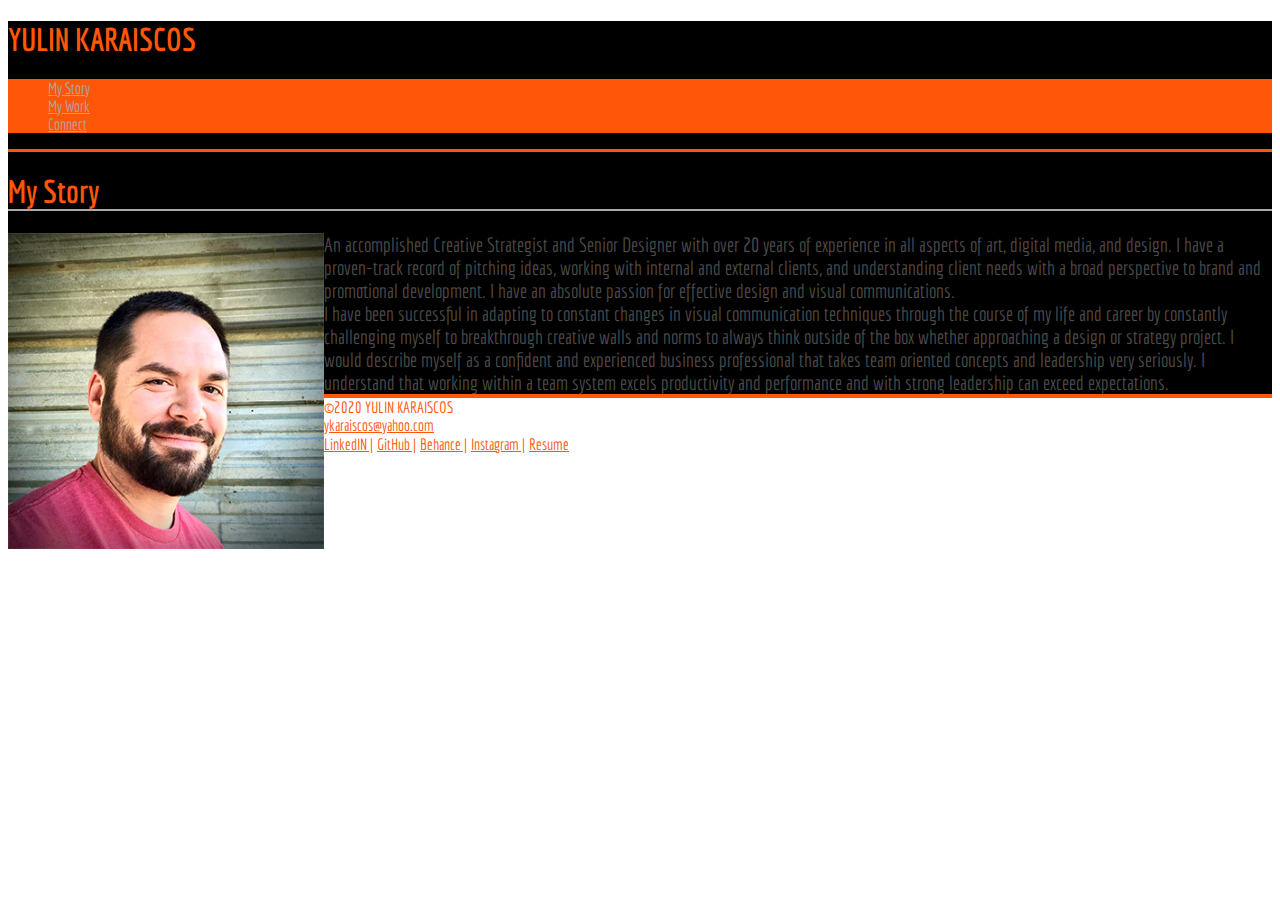
<file: index.html>
<!DOCTYPE html>
<html lang="en">
  <head>
    <!-- Required meta tags -->
    <meta charset="utf-8" />
    <meta
      name="viewport"
      content="width=device-width, initial-scale=1, shrink-to-fit=no"
    />

    <!-- Bootstrap CSS -->
    <link
      rel="stylesheet"
      href="https://stackpath.bootstrapcdn.com/bootstrap/4.5.0/css/bootstrap.min.css"
      integrity="sha384-9aIt2nRpC12Uk9gS9baDl411NQApFmC26EwAOH8WgZl5MYYxFfc+NcPb1dKGj7Sk"
      crossorigin="anonymous"
    />
    <link rel="stylesheet" href="./css/bootstrap.css" />
    <link rel="icon" href="./assets/images/favicon.ico" type="image/x-icon" />
    <link rel="stylesheet" href="https://fonts.googleapis.com/css?family=Economica">

    <!-- Website Title -->
    <title>Yulin Karaiscos</title>
    <!-- End of Title -->
  </head>

  <!-- Start of Body -->
  <body>
    <div class="container-fluid containerMain p-0 m-0">
      <!-- Start of Header -->
      <header class="row border-low">
        <div
          class="col-lg-8 text-left font-weight-light text-white ml-0 px-2 bg-dark"
        >
          <h1 class="p-2 pl-5 m-0">YULIN KARAISCOS</h1>
        </div>

        <!-- Start of Navigation -->
        <div class="col-lg-4 p-0">
          <ul
            class="font-weight-light justify-content-center font-family-sans-serif text-sm alert-light py-4 px-2 nav"
          >
            <li class="nav-item">
              <a
                class="navLink py-0 text-dark border-dark border-right nav-link active"
                href="index.html"
                >My Story</a
              >
            </li>
            <li class="nav-item">
              <a class="navLink py-0 text-dark nav-link" href="portfolio.html"
                >My Work</a
              >
            </li>
            <li class="nav-item">
              <a
                class="navLink py-0 text-dark border-dark border-left nav-link"
                href="contact.html"
                >Connect</a
              >
            </li>
          </ul>
        </div>
        <!-- End of Navigation -->
      </header>
      <!-- End of Header -->

      <!-- Start Main Content -->
      <div class="container-fluid row px-0 mx-0">
        <div
          class="col-lg-8 col-md-10 col-xs-12 m-5 py-2 px-4 bg-light border border-secondary rounded-lg"
        >
          <!-- Start Page Title -->
          <h1 class="h1Border m-0 py-3">My Story</h1>
          <!-- End Page Title -->

          <!-- Start of Main Image -->
          <div class="col-lg-12 px-0">
            <img
              src="Assets/Images/YK_pic.jpg"
              class="pull-left mainImage pt-4 pl-0 pb-3 pr-3"
              alt="Photo of Yulin Karaiscos"
            />
            <!-- End of Image -->

            <p class="py-3">
              An accomplished Creative Strategist and Senior Designer with over
              20 years of experience in all aspects of art, digital media, and
              design. I have a proven-track record of pitching ideas, working
              with internal and external clients, and understanding client needs
              with a broad perspective to brand and promotional development. I
              have an absolute passion for effective design and visual
              communications.
            </p>
            <p class="pb-3">
              I have been successful in adapting to constant changes in visual
              communication techniques through the course of my life and career
              by constantly challenging myself to breakthrough creative walls
              and norms to always think outside of the box whether approaching a
              design or strategy project. I would describe myself as a confident
              and experienced business professional that takes team oriented
              concepts and leadership very seriously. I understand that working
              within a team system excels productivity and performance and with
              strong leadership can exceed expectations.
            </p>
          </div>
        </div>
      </div>
    </div>
    <!-- Start of Footer -->
    <footer class="footer col-lg-12 border-high text-left pl-5 py-4 bg-dark">
      <p class="text-sm">©2020 YULIN KARAISCOS</p>
      <a class="text-sm" href="mailto:ykaraiscos@yahoo.com"
        >ykaraiscos@yahoo.com</a
      >
      <br />
      <a
        class="text-sm border-dark border-right"
        href="https://www.linkedin.com/in/yulinkaraiscos/"
        >LinkedIN |</a
      >
      <a
        class="text-sm border-dark border-right"
        href="https://github.com/KarazKOS"
        >GitHub |</a
      >
      <a
        class="text-sm border-dark border-right"
        href="https://www.behance.net/yulinkaraiscos"
        >Behance |</a
      >
      <a class="text-sm" href="https://www.instagram.com/reaktioncreative/"
        >Instagram |</a
      >
      <a class="text-sm border-dark border-right" href="./Assets/docs/Yulin Karaiscos Resume.pdf"
      >Resume</a
    >
    </footer>
    <!-- End of Footer -->

    <!-- Optional JavaScript -->
    <!-- jQuery first, then Popper.js, then Bootstrap JS -->
    <script
      src="https://code.jquery.com/jquery-3.5.1.slim.min.js"
      integrity="sha384-DfXdz2htPH0lsSSs5nCTpuj/zy4C+OGpamoFVy38MVBnE+IbbVYUew+OrCXaRkfj"
      crossorigin="anonymous"
    ></script>
    <script
      src="https://cdn.jsdelivr.net/npm/popper.js@1.16.0/dist/umd/popper.min.js"
      integrity="sha384-Q6E9RHvbIyZFJoft+2mJbHaEWldlvI9IOYy5n3zV9zzTtmI3UksdQRVvoxMfooAo"
      crossorigin="anonymous"
    ></script>
    <script
      src="https://stackpath.bootstrapcdn.com/bootstrap/4.5.0/js/bootstrap.min.js"
      integrity="sha384-OgVRvuATP1z7JjHLkuOU7Xw704+h835Lr+6QL9UvYjZE3Ipu6Tp75j7Bh/kR0JKI"
      crossorigin="anonymous"
    ></script>
  </body>
</html>
</file>
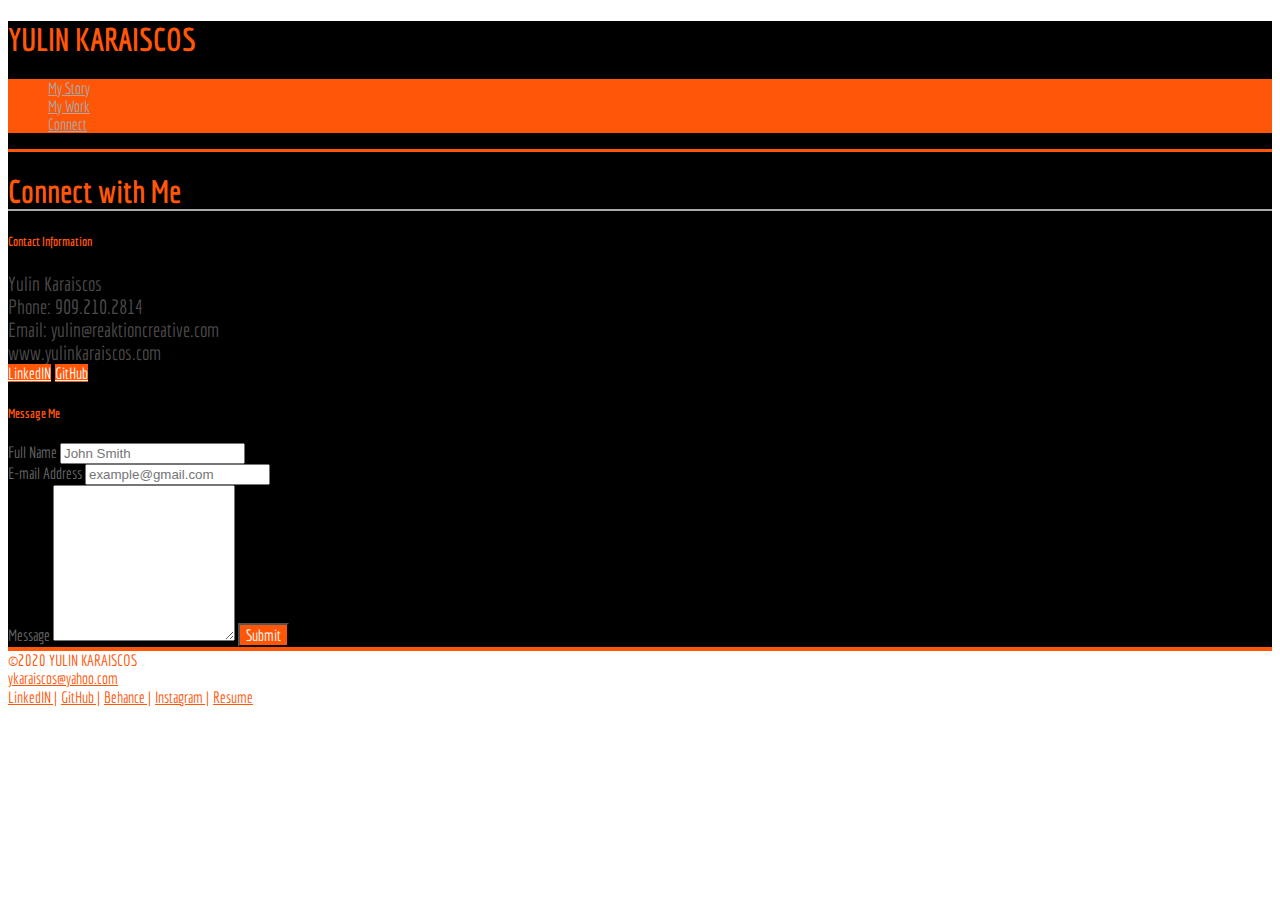
<file: contact.html>
<!DOCTYPE html>
<html lang="en">
  <head>
    <!-- Required meta tags -->
    <meta charset="utf-8" />
    <meta
      name="viewport"
      content="width=device-width, initial-scale=1, shrink-to-fit=no"
    />

    <!-- Bootstrap CSS -->
    <link
      rel="stylesheet"
      href="https://stackpath.bootstrapcdn.com/bootstrap/4.5.0/css/bootstrap.min.css"
      integrity="sha384-9aIt2nRpC12Uk9gS9baDl411NQApFmC26EwAOH8WgZl5MYYxFfc+NcPb1dKGj7Sk"
      crossorigin="anonymous"
    />
    <link rel="stylesheet" href="./css/bootstrap.css" />
    <link rel="icon" href="./assets/images/favicon.ico" type="image/x-icon" />
    <link rel="stylesheet" href="https://fonts.googleapis.com/css?family=Economica">

    <!-- Website Title -->
    <title>Yulin Karaiscos</title>
    <!-- End of Title -->
  </head>

  <!-- Start of Body -->
  <body>
    <div class="container-fluid containerMain p-0 m-0">
      <!-- Start of Header -->
      <header class="row border-low">
        <div
          class="col-lg-8 text-left font-weight-light text-white ml-0 px-2 bg-dark"
        >
          <h1 class="p-2 pl-5 m-0">YULIN KARAISCOS</h1>
        </div>

        <!-- Start of Navigation -->
        <div class="col-lg-4 p-0">
          <ul
            class="font-weight-light justify-content-center font-family-sans-serif text-sm alert-light py-4 px-2 nav"
          >
            <li class="nav-item">
              <a
                class="navLink py-0 text-dark border-dark border-right nav-link active"
                href="index.html"
                >My Story</a
              >
            </li>
            <li class="nav-item">
              <a class="navLink py-0 text-dark nav-link" href="portfolio.html"
                >My Work</a
              >
            </li>
            <li class="nav-item">
              <a
                class="navLink py-0 text-dark border-dark border-left nav-link"
                href="contact.html"
                >Connect</a
              >
            </li>
          </ul>
        </div>
        <!-- End of Navigation -->
      </header>
      <!-- End of Header -->

      <!-- Start Main Content -->
      <div class="row px-0 mx-0">
        <div
          class="col-lg-8 col-md-10 col-xs-12 m-5 py-2 px-4 bg-light border border-secondary rounded-lg"
        >
          <!-- Start Page Title -->
          <h1 class="h1Border m-0 py-3">Connect with Me</h1>
          <!-- End Page Title -->

          <!-- Start of Form -->
          <section class="row-lg-12 py-4 px-4">
            <div class="card w-100%">
              <div class="card-body">
                <h5 class="card-title">Contact Information</h5>
                <p class="card-text">Yulin Karaiscos</p>
                <p class="card-text">Phone: 909.210.2814</p>
                <p class="card-text">Email: yulin@reaktioncreative.com</p>
                <p class="card-text">www.yulinkaraiscos.com</p>
                <a href="https://www.linkedin.com/in/yulinkaraiscos/" class="btn btn-dark mt-3 text-sm">LinkedIN</a>
                <a href="https://github.com/KarazKOS" class="btn btn-dark mt-3 text-sm">GitHub</a>
              </div>
            </div>
            <div class="card w-100% mt-3">
              <div class="card-body">
                <h5 class="card-title">Message Me</h5>
                <form>
                  <div class="form-group connectLabel mt-3">
                    <label for="formGroupExampleInput">Full Name</label>
                    <input
                      type="text"
                      class="form-control"
                      id="formGroupExampleInput"
                      placeholder="John Smith"
                    />
                  </div>
                  <div class="form-group connectLabel">
                    <label for="formGroupExampleInput2">E-mail Address</label>
                    <input
                      type="text"
                      class="form-control"
                      id="formGroupExampleInput2"
                      placeholder="example@gmail.com"
                    />
                  </div>
                </form>
                <div class="form-group connectLabel">
                  <label for="exampleFormControlTextarea1">Message</label>
                  <textarea
                    class="form-control rounded-0"
                    id="exampleFormControlTextarea1"
                    rows="10"
                  ></textarea>
                  <button type="submit" class="btn btn-dark mt-3 text-sm">
                    Submit
                  </button>
                </div>
              </div>
            </div>
            
          </section>
          <!-- End of Form -->
        </div>
      </div>
    </div>
    <!-- Start of Footer -->
    <footer class="footer col-lg-12 border-high text-left pl-5 py-4 bg-dark">
      <p class="text-sm">©2020 YULIN KARAISCOS</p>
      <a class="text-sm" href="mailto:ykaraiscos@yahoo.com"
        >ykaraiscos@yahoo.com</a
      >
      <br />
      <a
        class="text-sm border-dark border-right"
        href="https://www.linkedin.com/in/yulinkaraiscos/"
        >LinkedIN |</a
      >
      <a
        class="text-sm border-dark border-right"
        href="https://github.com/KarazKOS"
        >GitHub |</a
      >
      <a
        class="text-sm border-dark border-right"
        href="https://www.behance.net/yulinkaraiscos"
        >Behance |</a
      >
      <a class="text-sm" href="https://www.instagram.com/reaktioncreative/"
        >Instagram |</a
      >
      <a class="text-sm border-dark border-right" href="./Assets/docs/Yulin Karaiscos Resume.pdf"
      >Resume</a
    >
    </footer>
    <!-- End of Footer -->

    <!-- Optional JavaScript -->
    <!-- jQuery first, then Popper.js, then Bootstrap JS -->
    <script
      src="https://code.jquery.com/jquery-3.5.1.slim.min.js"
      integrity="sha384-DfXdz2htPH0lsSSs5nCTpuj/zy4C+OGpamoFVy38MVBnE+IbbVYUew+OrCXaRkfj"
      crossorigin="anonymous"
    ></script>
    <script
      src="https://cdn.jsdelivr.net/npm/popper.js@1.16.0/dist/umd/popper.min.js"
      integrity="sha384-Q6E9RHvbIyZFJoft+2mJbHaEWldlvI9IOYy5n3zV9zzTtmI3UksdQRVvoxMfooAo"
      crossorigin="anonymous"
    ></script>
    <script
      src="https://stackpath.bootstrapcdn.com/bootstrap/4.5.0/js/bootstrap.min.js"
      integrity="sha384-OgVRvuATP1z7JjHLkuOU7Xw704+h835Lr+6QL9UvYjZE3Ipu6Tp75j7Bh/kR0JKI"
      crossorigin="anonymous"
    ></script>
  </body>
</html>
</file>
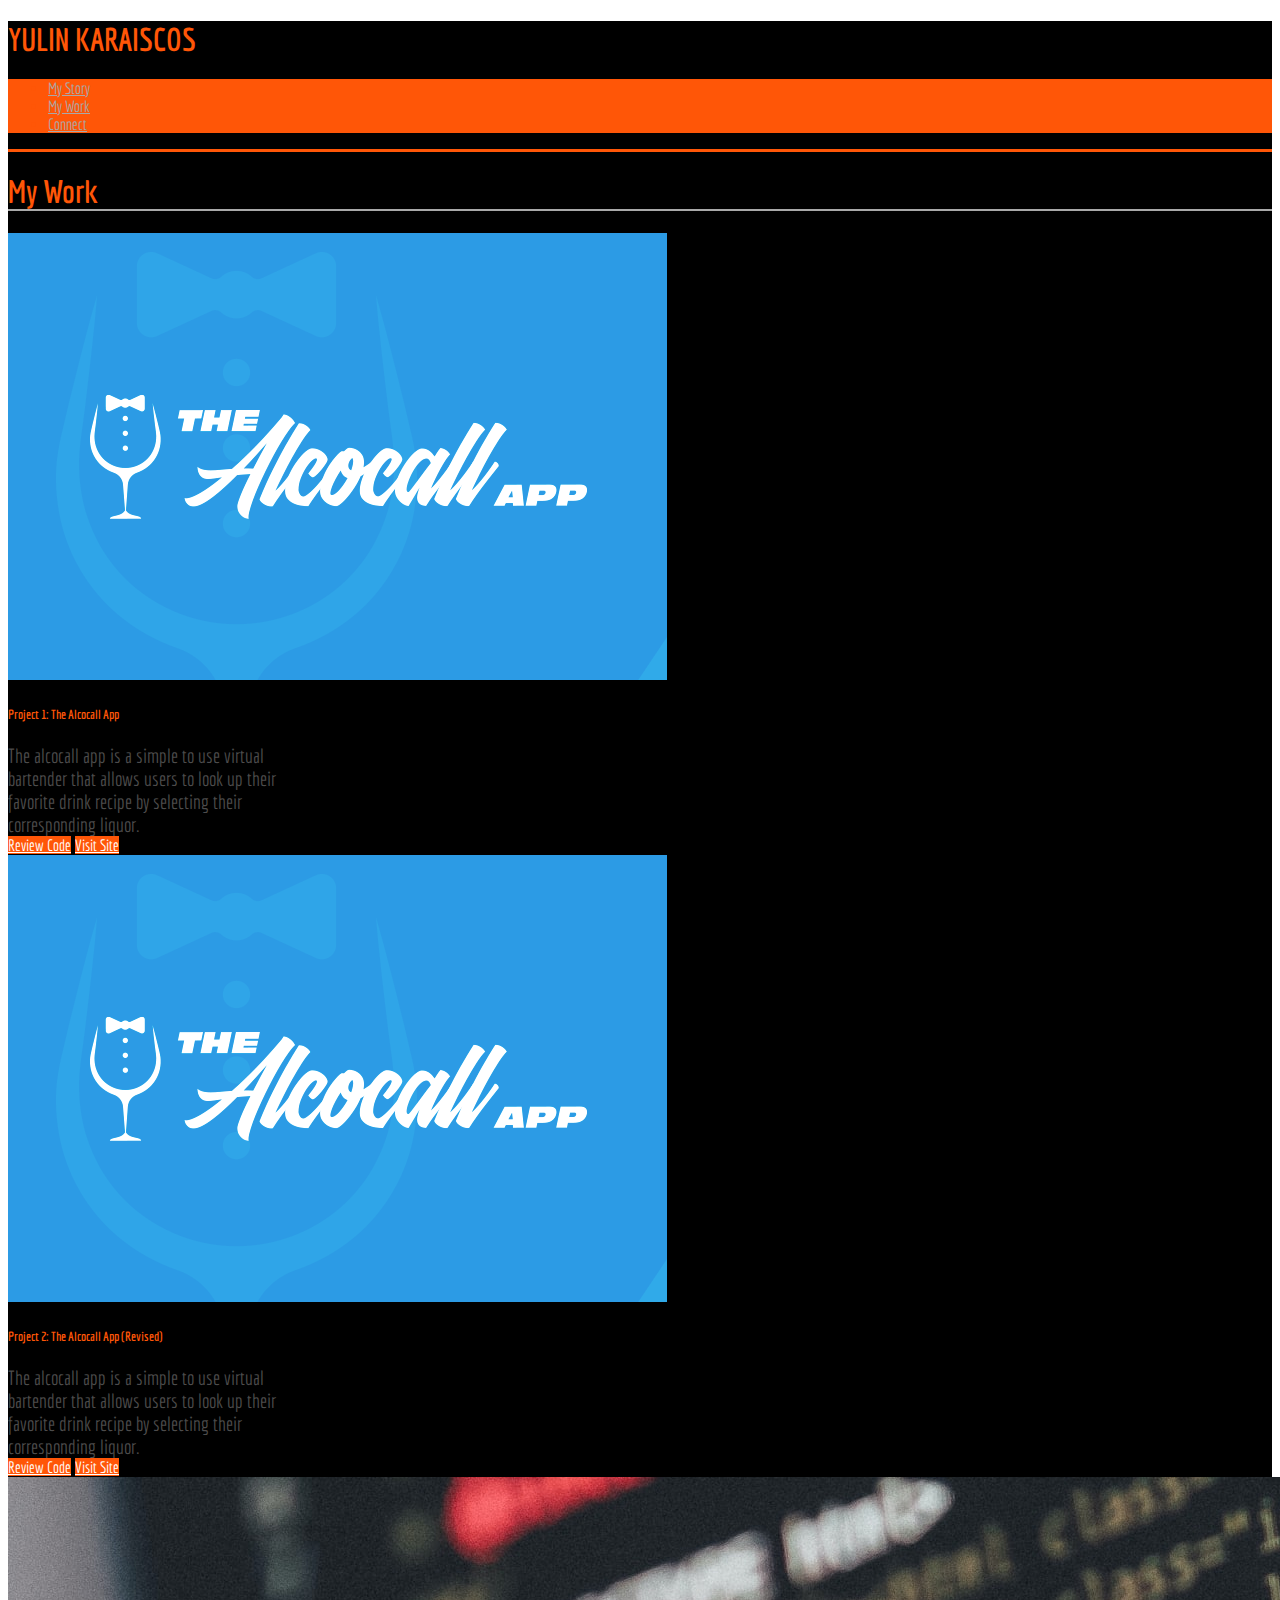
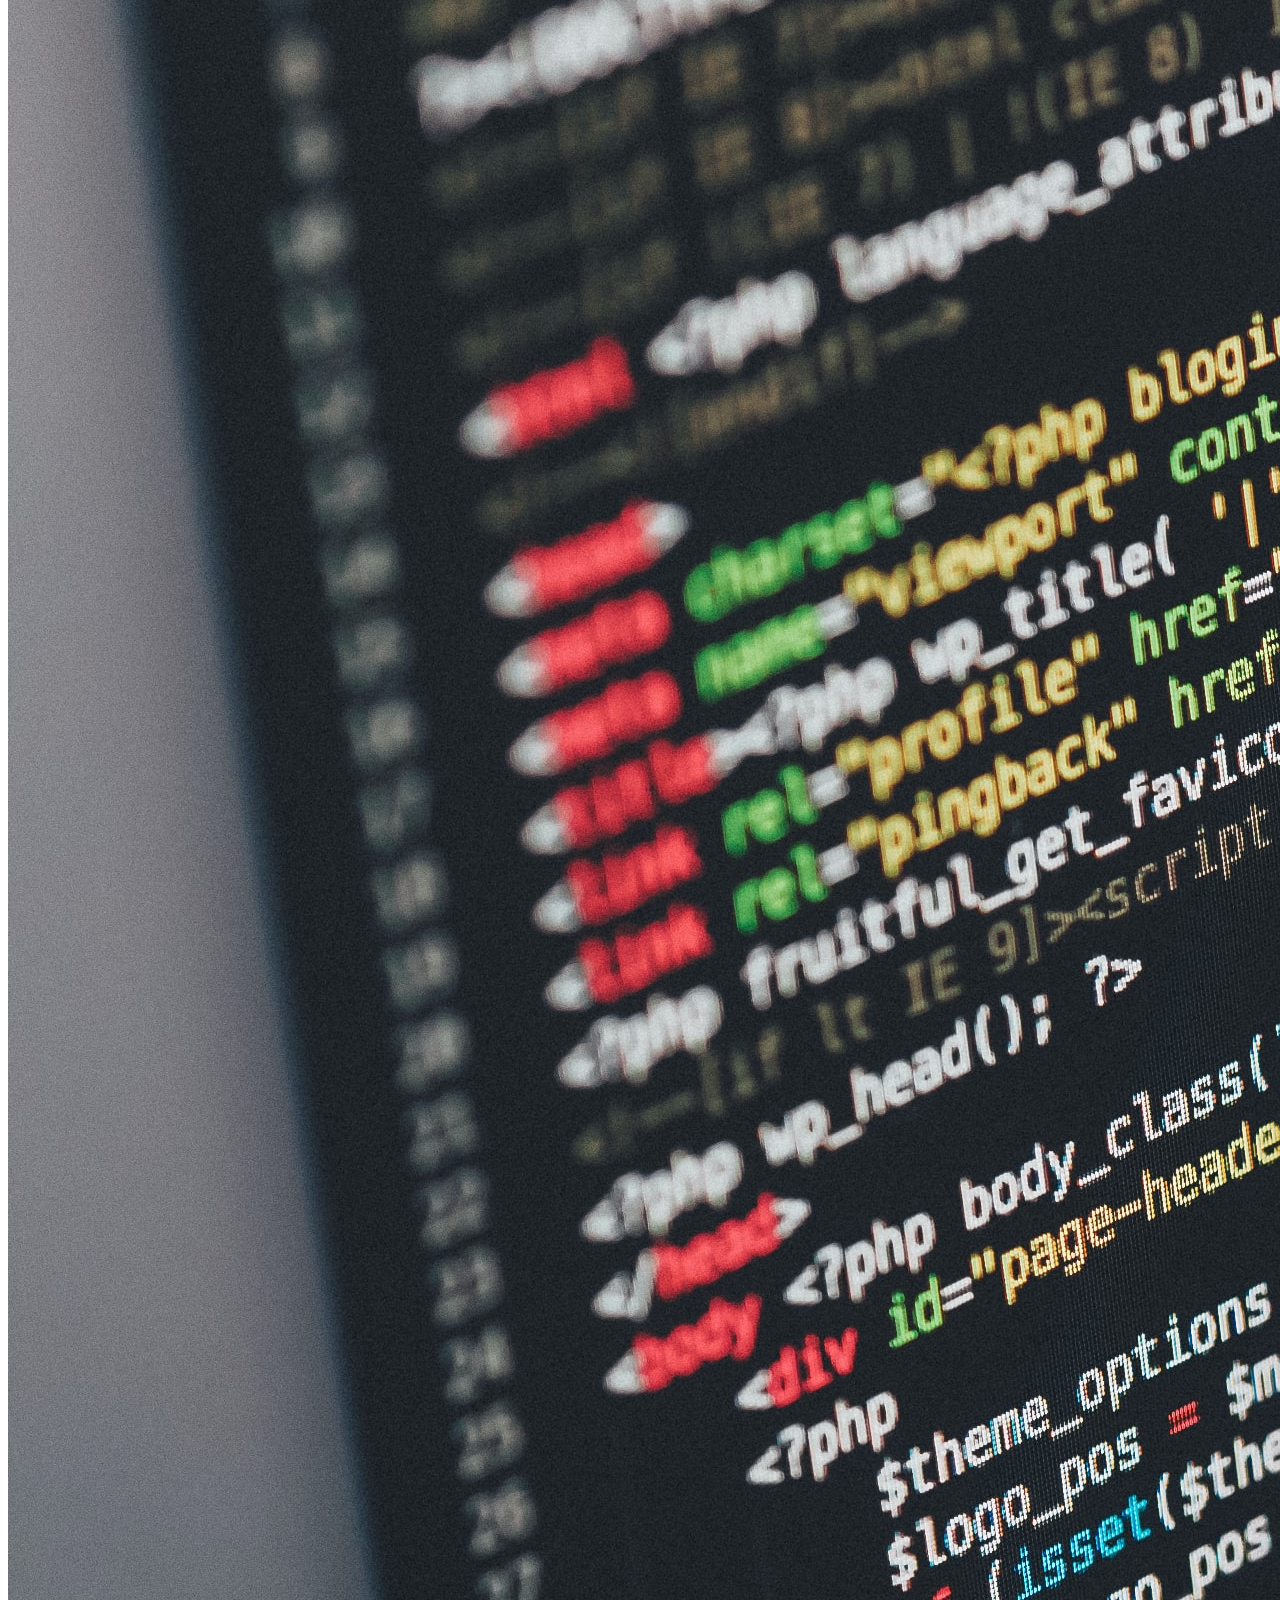
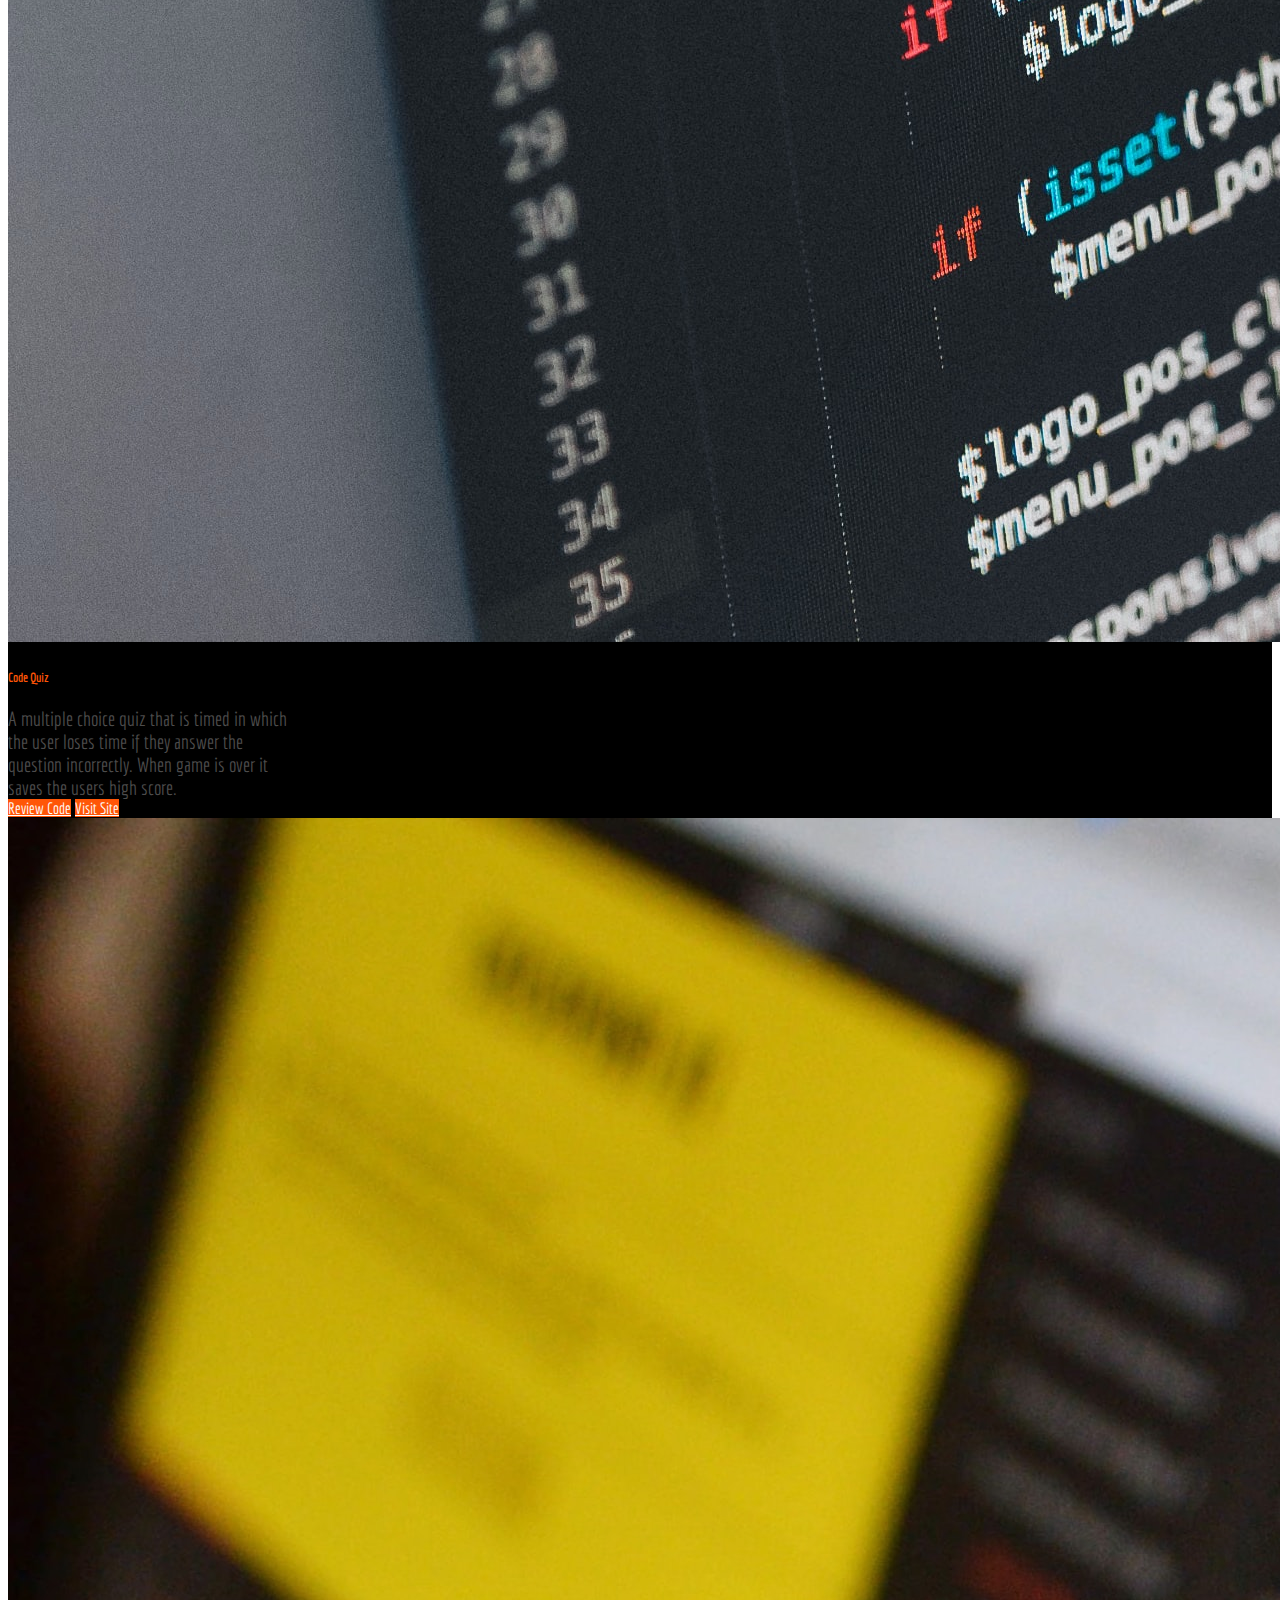
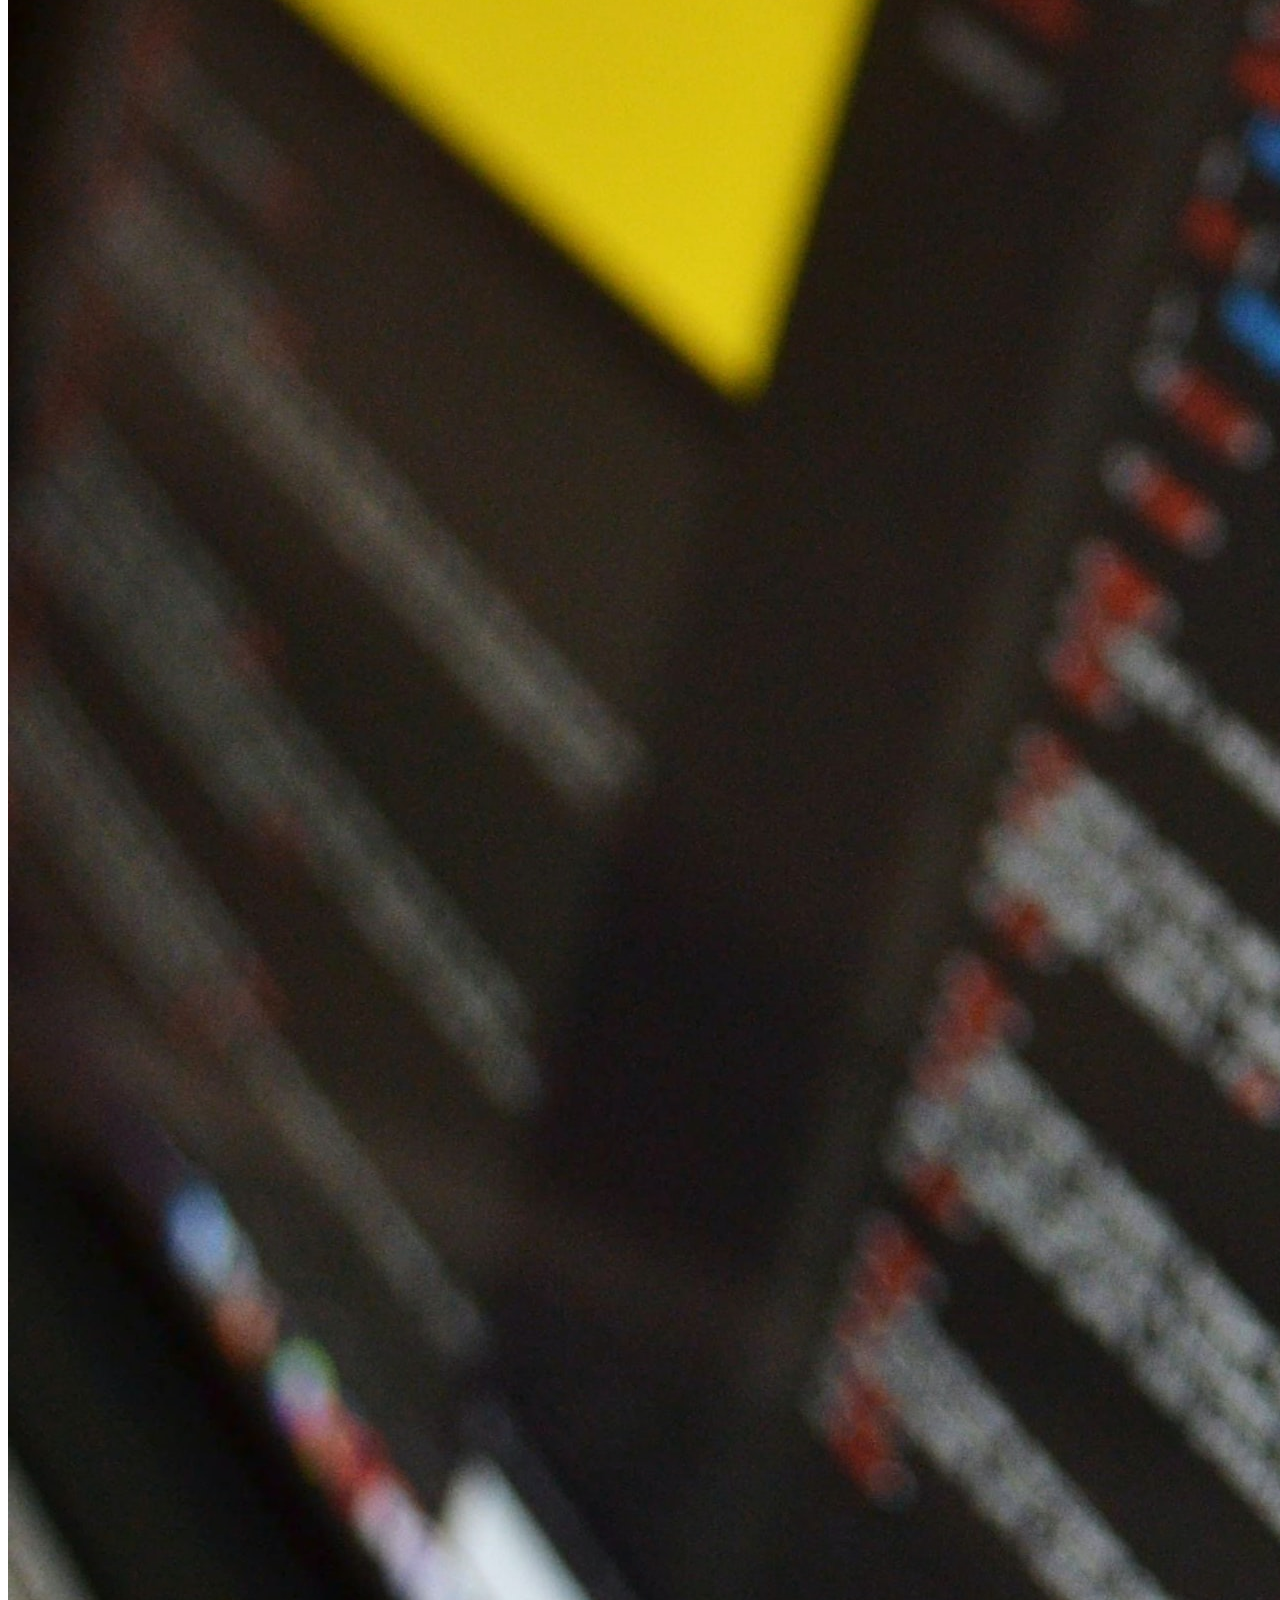
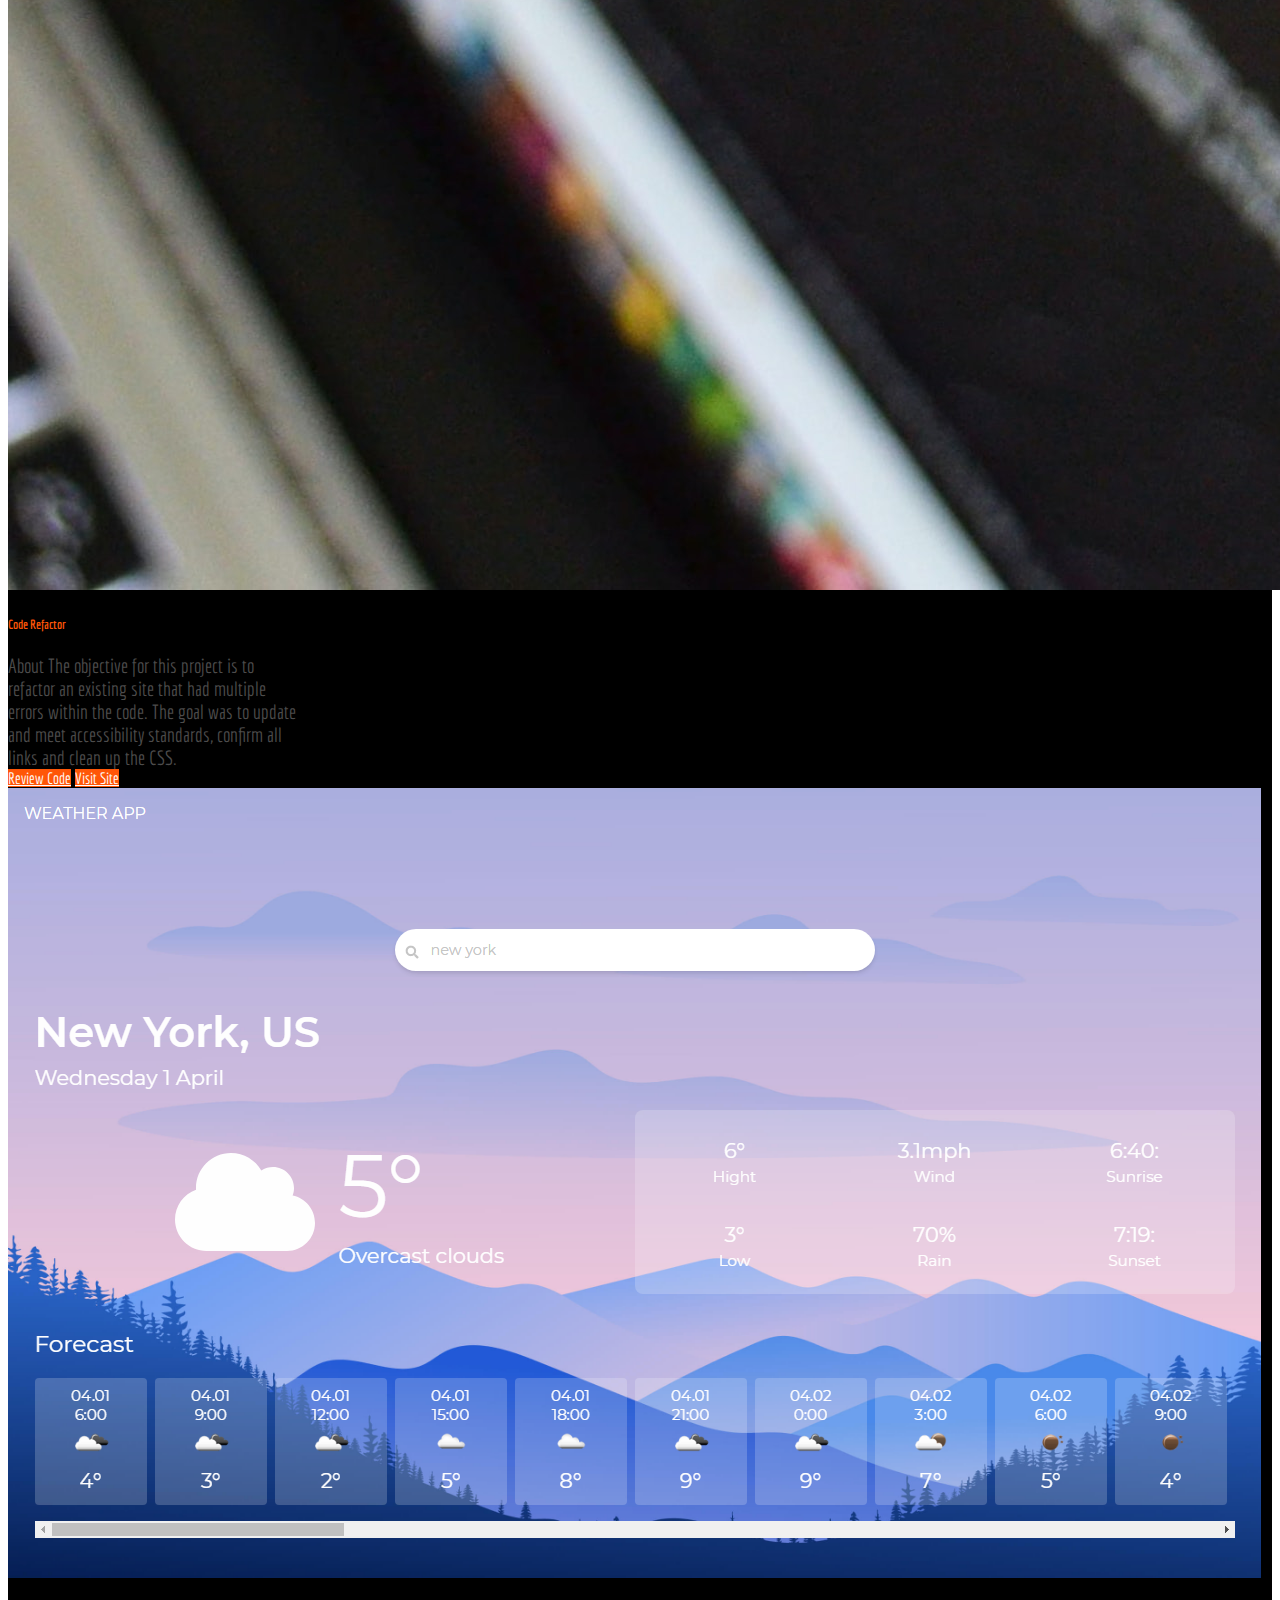
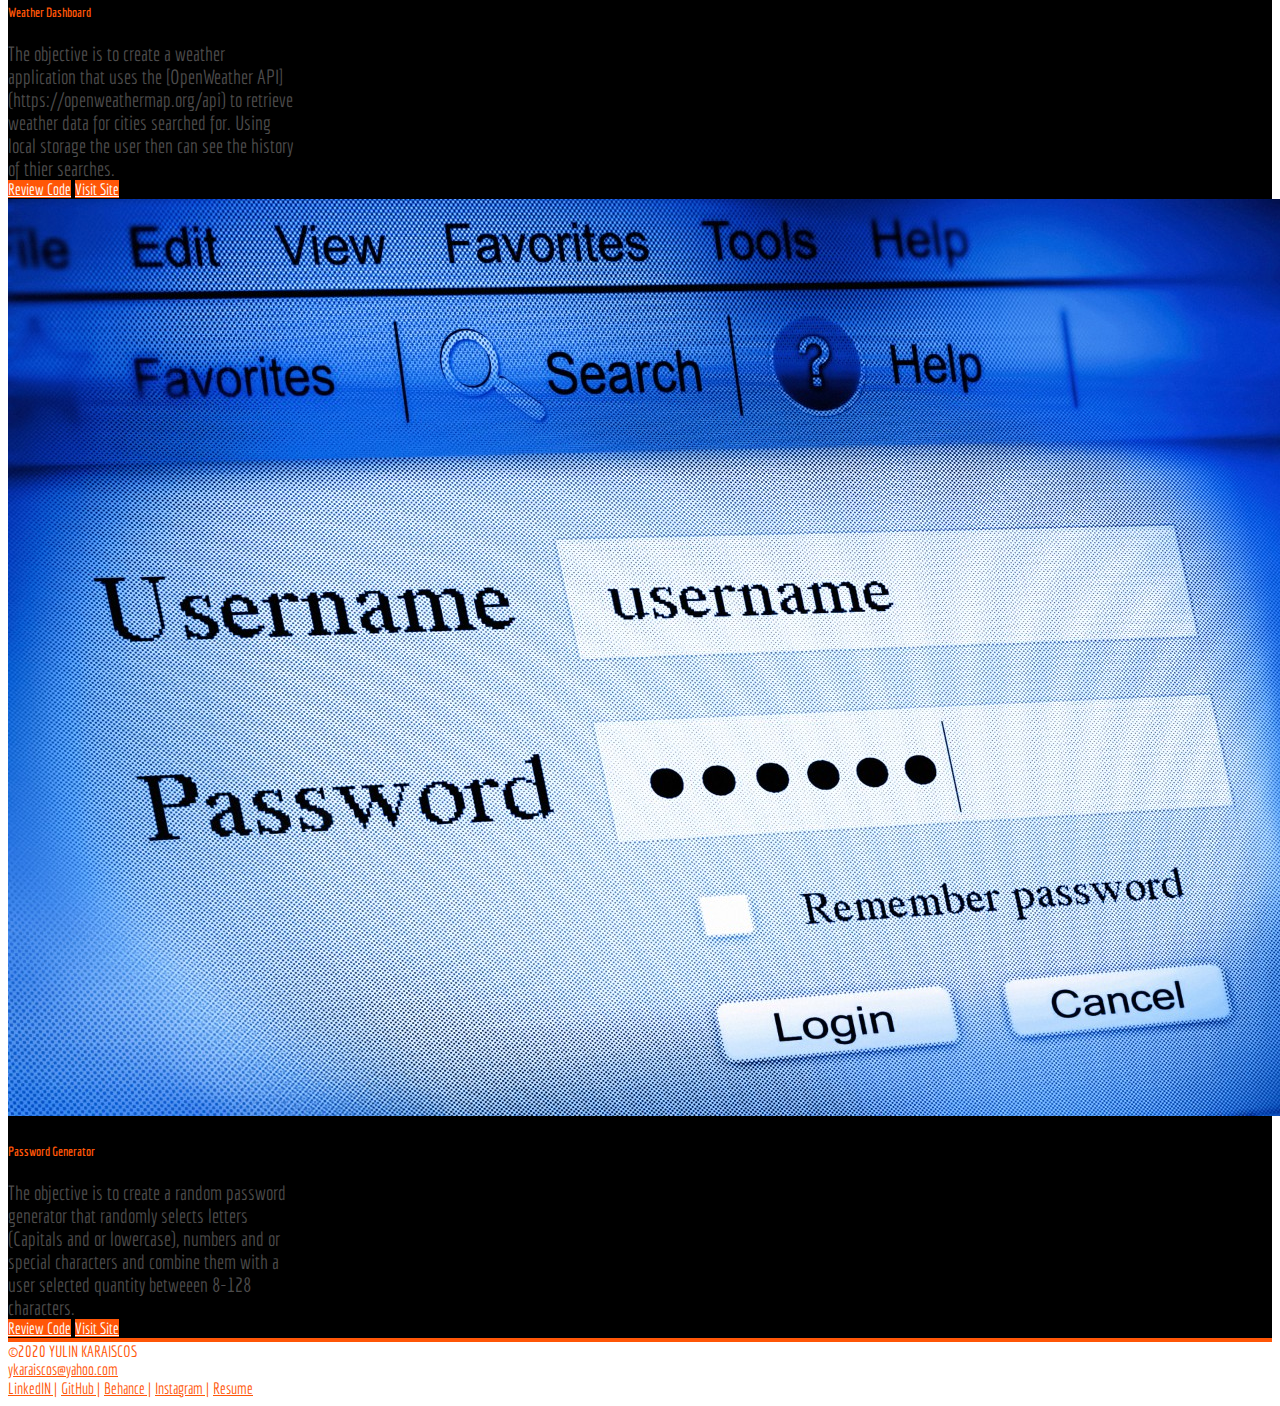
<file: portfolio.html>
<!DOCTYPE html>
<html lang="en">
  <head>
    <!-- Required meta tags -->
    <meta charset="utf-8" />
    <meta
      name="viewport"
      content="width=device-width, initial-scale=1, shrink-to-fit=no"
    />

    <!-- Bootstrap CSS -->
    <link
      rel="stylesheet"
      href="https://stackpath.bootstrapcdn.com/bootstrap/4.5.0/css/bootstrap.min.css"
      integrity="sha384-9aIt2nRpC12Uk9gS9baDl411NQApFmC26EwAOH8WgZl5MYYxFfc+NcPb1dKGj7Sk"
      crossorigin="anonymous"
    />
    <link rel="stylesheet" href="./css/bootstrap.css" />
    <link rel="icon" href="./assets/images/favicon.ico" type="image/x-icon" />
    <link rel="stylesheet" href="https://fonts.googleapis.com/css?family=Economica">

    <!-- Website Title -->
    <title>Yulin Karaiscos</title>
    <!-- End of Title -->
  </head>

  <!-- Start of Body -->
  <body>
    <div class="container-fluid containerMain p-0 m-0">
      <!-- Start of Header -->
      <header class="row border-low">
        <div
          class="col-lg-8 text-left font-weight-light text-white ml-0 px-2 bg-dark"
        >
          <h1 class="p-2 pl-5 m-0">YULIN KARAISCOS</h1>
        </div>

        <!-- Start of Navigation -->
        <div class="col-lg-4 p-0">
          <ul
            class="font-weight-light justify-content-center font-family-sans-serif text-sm alert-light py-4 px-2 nav"
          >
            <li class="nav-item">
              <a
                class="navLink py-0 text-dark border-dark border-right nav-link active"
                href="index.html"
                >My Story</a
              >
            </li>
            <li class="nav-item">
              <a class="navLink py-0 text-dark nav-link" href="portfolio.html"
                >My Work</a
              >
            </li>
            <li class="nav-item">
              <a
                class="navLink py-0 text-dark border-dark border-left nav-link"
                href="contact.html"
                >Connect</a
              >
            </li>
          </ul>
        </div>
        <!-- End of Navigation -->
      </header>
      <!-- End of Header -->

      <!-- Start Main Content -->
      <div class="container row px-0 mx-0">
        <div
          class="col-lg-8 col-md-10 col-xs-12 m-5 py-2 px-4 bg-light border border-secondary rounded-lg"
        >
          <!-- Start Page Title -->
          <h1 class="h1Border m-0 py-3">My Work</h1>
          <!-- End Page Title -->

          <div class="row px-0 py-4 mx-0">
            <div
              class="col-lg-6 col-md-6 col-xs-12 bg-light mb-4 py-2 px-2"
            >
            <div class="card" style="width: 18rem;">
              <img src="./Assets/Images/alcocall.jpg" class="card-img-top" alt="...">
              <div class="card-body">
                <h5 class="card-title">Project 1: The Alcocall App</h5>
                <p class="card-text">The alcocall app is a simple to use virtual bartender that allows users to look up their favorite drink recipe by selecting their corresponding liquor.</p>
                <a href="https://github.com/Darling-bee/Project-1-UCR-Extension" class="btn">Review Code</a>
                <a href="https://darling-bee.github.io/Project-1-UCR-Extension/" class="btn">Visit Site</a>
              </div>
            </div>  
            
            </div>
            <div
              class="col-lg-6 col-md-6 col-xs-12 bg-light mb-4 py-2 px-2"
            >
            <div class="card" style="width: 18rem;">
              <img src="./Assets/Images/alcocall.jpg" class="card-img-top" alt="...">
              <div class="card-body">
                <h5 class="card-title">Project 2: The Alcocall App (Revised)</h5>
                <p class="card-text">The alcocall app is a simple to use virtual bartender that allows users to look up their favorite drink recipe by selecting their corresponding liquor.</p>
                <a href="https://github.com/imartinez0753/alcoCall" class="btn">Review Code</a>
                <a href="https://fathomless-cove-53726.herokuapp.com/" class="btn">Visit Site</a>
              </div>
            </div>  
            </div>
            <div
              class="col-lg-6 col-md-6 col-xs-12 bg-light mb-4 py-2 px-2"
            >
            <div class="card" style="width: 18rem;">
              <img src="./Assets/Images/ilya-pavlov-OqtafYT5kTw-unsplash.jpg" class="card-img-top" alt="...">
              <div class="card-body">
                <h5 class="card-title">Code Quiz</h5>
                <p class="card-text">A multiple choice quiz that is timed in which the user loses time if they answer the question incorrectly. When game is over it saves the users high score.</p>
                <a href="https://github.com/KarazKOS/code_quiz" class="btn">Review Code</a>
                <a href="https://karazkos.github.io/code_quiz/" class="btn">Visit Site</a>
              </div>
            </div>  
            </div>
            <div
              class="col-lg-6 col-md-6 col-xs-12 bg-light mb-4 py-2 px-2"
            >
            <div class="card" style="width: 18rem;">
              <img src="./Assets/Images/lewis-ngugi-f5pTwLHCsAg-unsplash.jpg" class="card-img-top" alt="...">
              <div class="card-body">
                <h5 class="card-title">Code Refactor</h5>
                <p class="card-text">About
                  The objective for this project is to refactor an existing site that had multiple errors within the code. The goal was to update and meet accessibility standards, confirm all links and clean up the CSS.</p>
                <a href="https://github.com/KarazKOS/code_refactor" class="btn">Review Code</a>
                <a href="karazkos.github.io/code_refactor/" class="btn">Visit Site</a>
              </div>
            </div>  
            </div>
            <div
              class="col-lg-6 col-md-6 col-xs-12 bg-light mb-4 py-2 px-2"
            >
            <div class="card" style="width: 18rem;">
              <img src="./Assets/Images/WEATHER-APP.png" class="card-img-top" alt="...">
              <div class="card-body">
                <h5 class="card-title">Weather Dashboard</h5>
                <p class="card-text">The objective is to create a weather application that uses the [OpenWeather API](https://openweathermap.org/api) to retrieve weather data for cities searched for. Using local storage the user then can see the history of thier searches.</p>
                <a href="https://github.com/KarazKOS/weather_dashboard" class="btn">Review Code</a>
                <a href="https://karazkos.github.io/weather_dashboard/" class="btn">Visit Site</a>
              </div>
            </div>  
            </div>
            <div
              class="col-lg-6 col-md-6 col-xs-12 bg-light mb-4 py-2 px-2"
            >
            <div class="card" style="width: 18rem;">
              <img src="./Assets/Images/password.jpg" class="card-img-top" alt="...">
              <div class="card-body">
                <h5 class="card-title">Password Generator</h5>
                <p class="card-text">The objective is to create a random password generator that randomly selects letters (Capitals and or lowercase), numbers and or special characters and combine them with a user selected quantity betweeen 8-128 characters.</p>
                <a href="https://github.com/KarazKOS/password_generator" class="btn">Review Code</a>
                <a href=" https://karazkos.github.io/password_generator/" class="btn">Visit Site</a>
              </div>
            </div>  
            </div>
           
          </div>
        </div>
      </div>
    </div>

    <!-- Start of Footer -->
    <footer class="footer col-lg-12 border-high text-left pl-5 py-4 bg-dark">
      <p class="text-sm">©2020 YULIN KARAISCOS</p>
      <a class="text-sm" href="mailto:ykaraiscos@yahoo.com"
        >ykaraiscos@yahoo.com</a
      >
      <br />
      <a
        class="text-sm border-dark border-right"
        href="https://www.linkedin.com/in/yulinkaraiscos/"
        >LinkedIN |</a
      >
      <a
        class="text-sm border-dark border-right"
        href="https://github.com/KarazKOS"
        >GitHub |</a
      >
      <a
        class="text-sm border-dark border-right"
        href="https://www.behance.net/yulinkaraiscos"
        >Behance |</a
      >
      <a class="text-sm" href="https://www.instagram.com/reaktioncreative/"
        >Instagram |</a
      >
      <a class="text-sm border-dark border-right" href="./Assets/docs/Yulin Karaiscos Resume.pdf"
        >Resume</a
      >
    </footer>
    <!-- End of Footer -->

    <!-- Optional JavaScript -->
    <!-- jQuery first, then Popper.js, then Bootstrap JS -->
    <script
      src="https://code.jquery.com/jquery-3.5.1.slim.min.js"
      integrity="sha384-DfXdz2htPH0lsSSs5nCTpuj/zy4C+OGpamoFVy38MVBnE+IbbVYUew+OrCXaRkfj"
      crossorigin="anonymous"
    ></script>
    <script
      src="https://cdn.jsdelivr.net/npm/popper.js@1.16.0/dist/umd/popper.min.js"
      integrity="sha384-Q6E9RHvbIyZFJoft+2mJbHaEWldlvI9IOYy5n3zV9zzTtmI3UksdQRVvoxMfooAo"
      crossorigin="anonymous"
    ></script>
    <script
      src="https://stackpath.bootstrapcdn.com/bootstrap/4.5.0/js/bootstrap.min.js"
      integrity="sha384-OgVRvuATP1z7JjHLkuOU7Xw704+h835Lr+6QL9UvYjZE3Ipu6Tp75j7Bh/kR0JKI"
      crossorigin="anonymous"
    ></script>
  </body>
</html>
</file>
